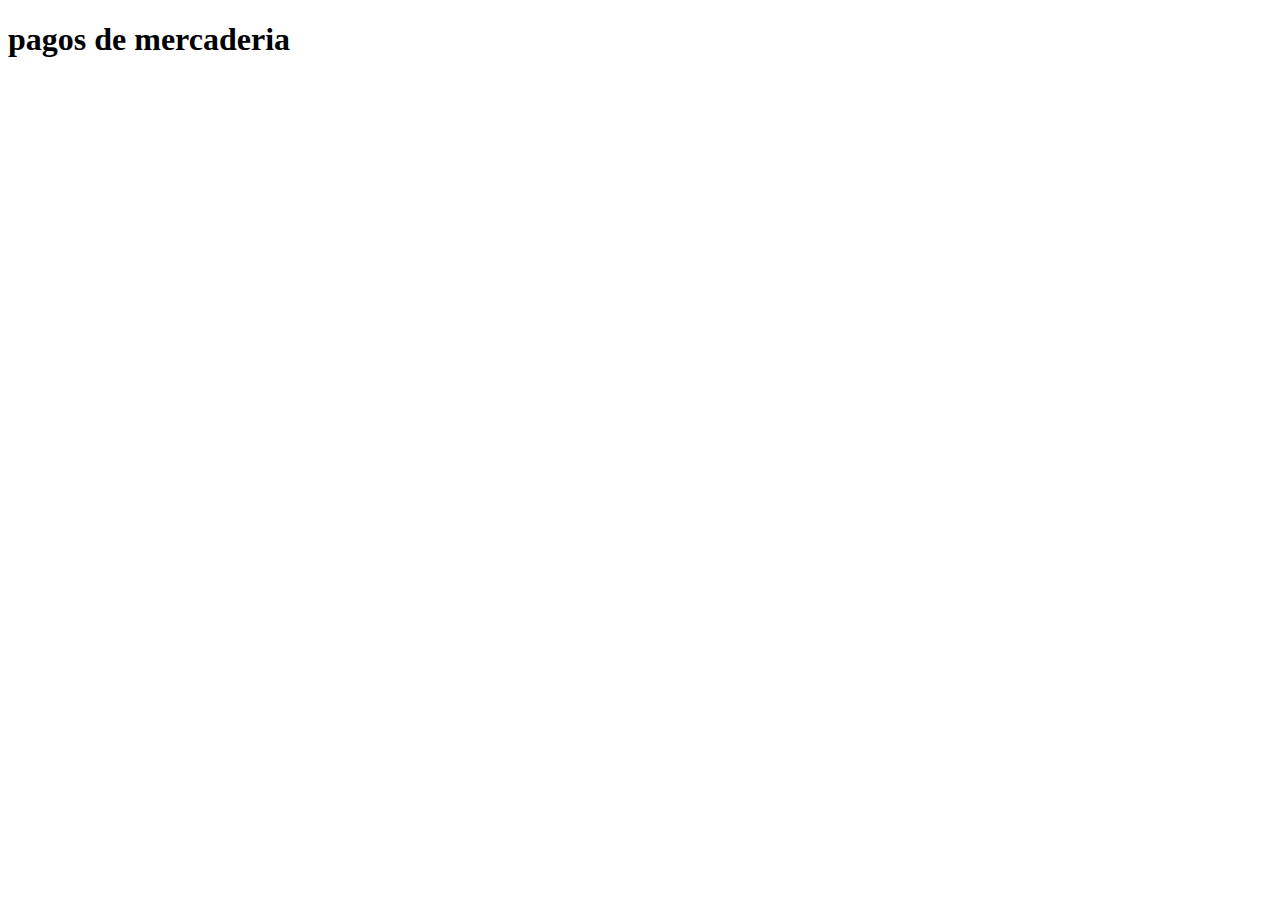
<file: jerusalen/pagosdemercaderia.html>
<!DOCTYPE html>
<html lang="en">
<head>
    <meta charset="UTF-8">
    <meta name="viewport" content="width=device-width, initial-scale=1.0">
    <title>pagosdemercaderia</title>
</head>
<body>
    <h1>pagos de mercaderia </h1>
    
</body>
</html>
</file>
